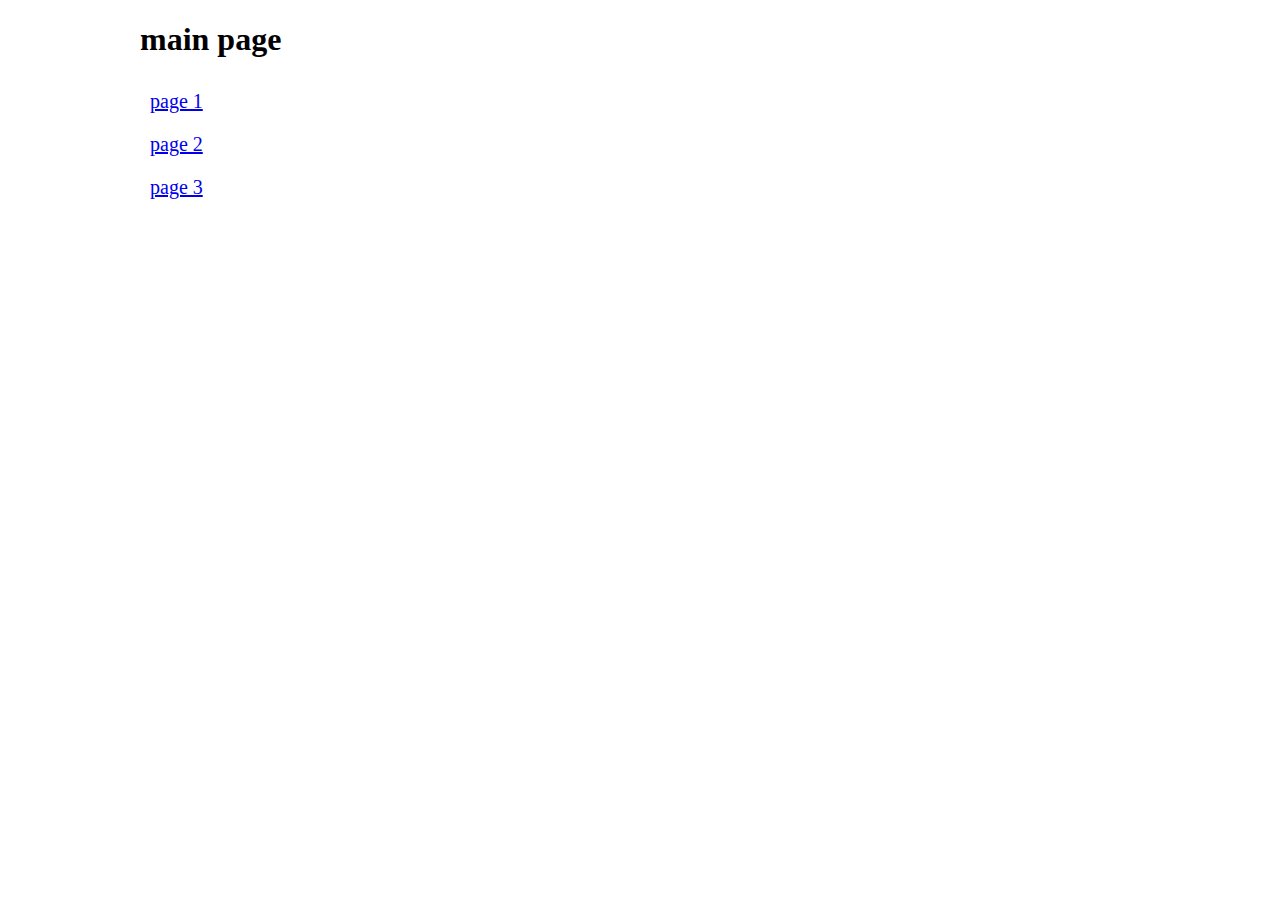
<file: index.html>
<!DOCTYPE html>
<html lang="en">
<head>
    <meta charset="UTF-8">
    <title>main</title>

    <link rel="stylesheet" type="text/css" href="styles.css"/>
    <script src="backhack.js"></script>
</head>

<body>
    <h1>main page</h1>

    <a href="page1.html">page 1</a>
    <a href="page2.html">page 2</a>
    <a href="page3.html">page 3</a>

    <div id="backhackModal" class="hidden">
        <h1>Wait! Don't leave us!</h1>
    </div>
</body>

</html>
</file>
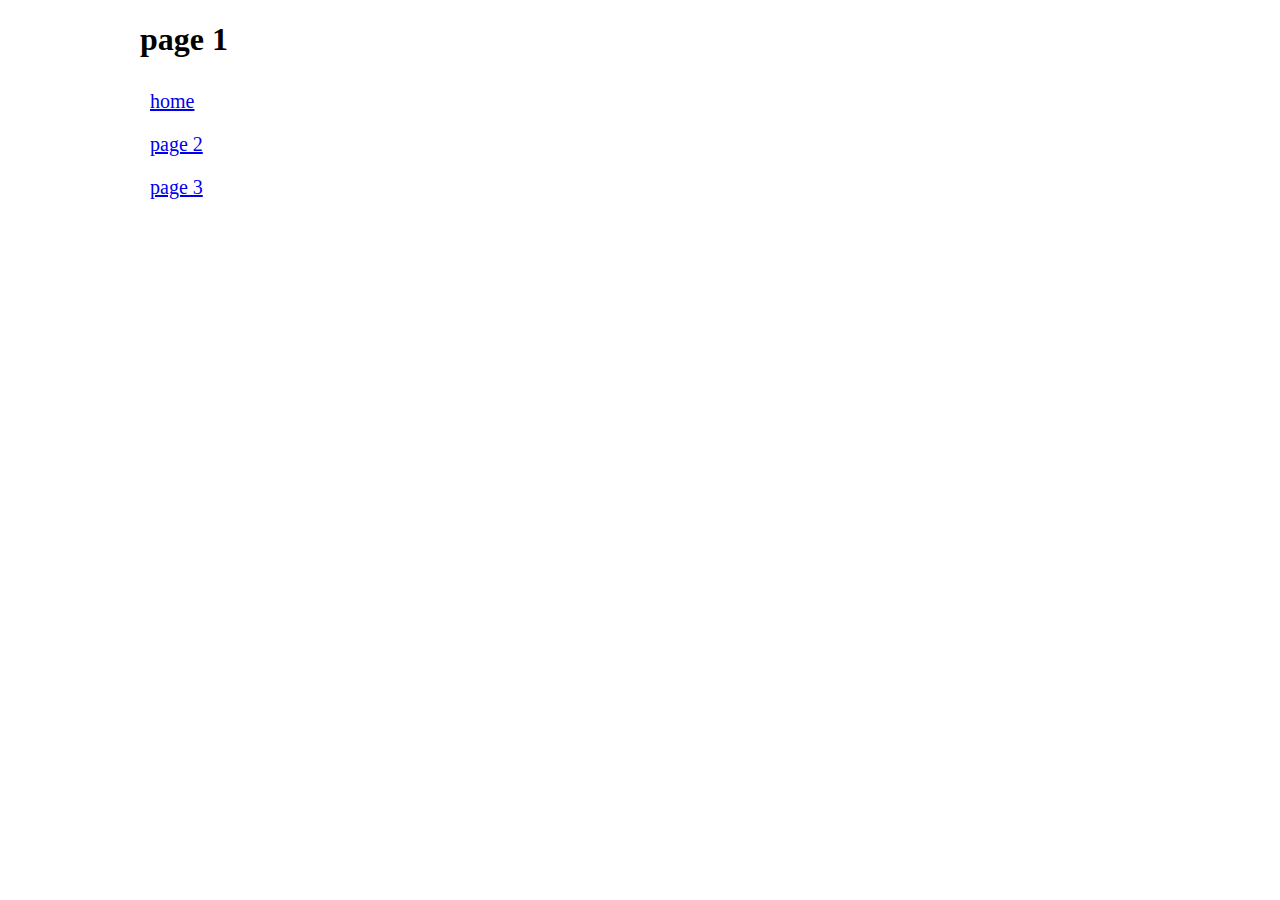
<file: page1.html>
<!DOCTYPE html>
<html lang="en">
<head>
    <meta charset="UTF-8">
    <title>page 1</title>
    <link rel="stylesheet" type="text/css" href="styles.css" />
    <script src="backhack.js"></script>
</head>

<body>
    <h1>page 1</h1>

    <a href="index.html">home</a>
    <a href="page2.html">page 2</a>
    <a href="page3.html">page 3</a>

    <div id="backhackModal" class="hidden">
        <h1>Wait! Don't leave us!</h1>
    </div>
</body>
</html>
</file>
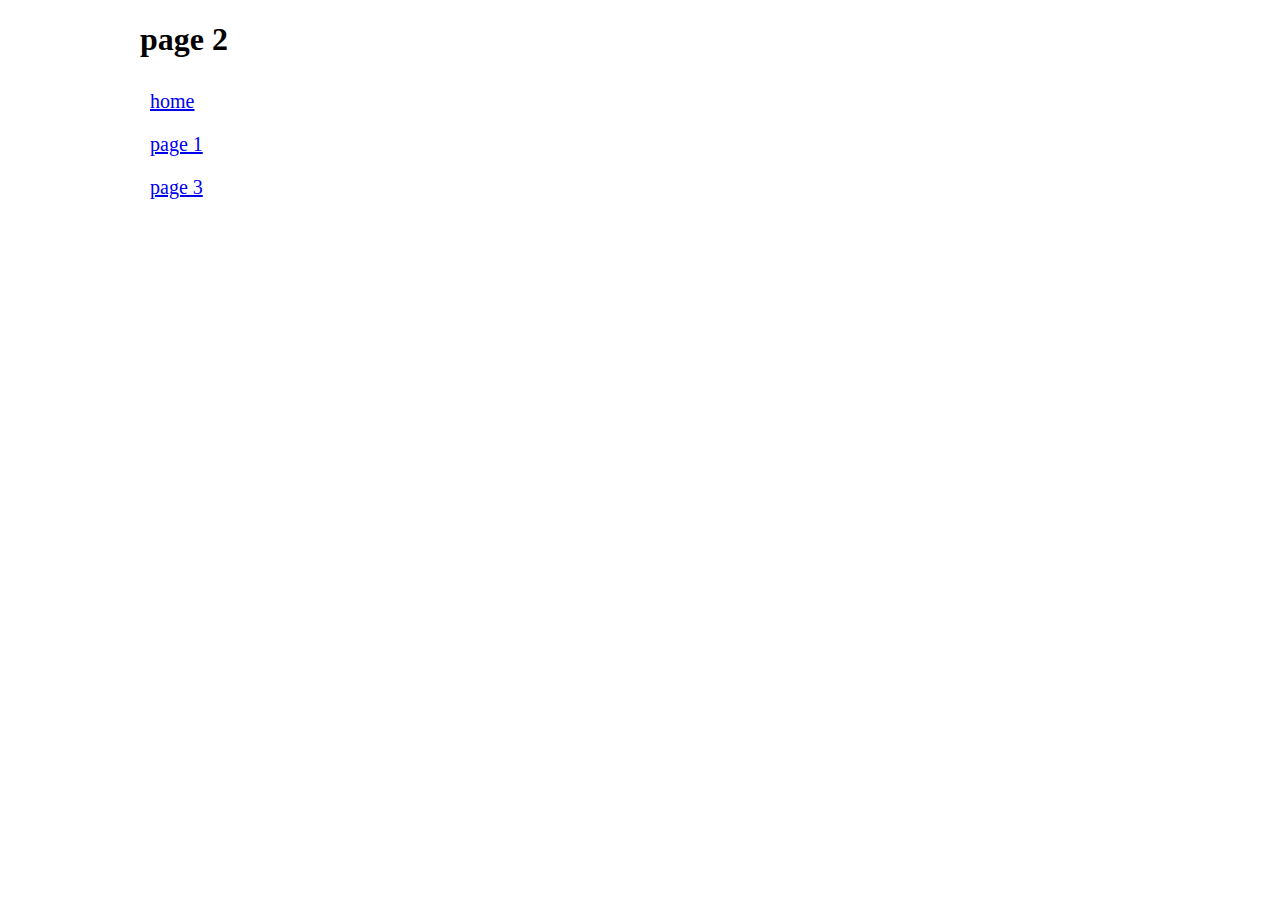
<file: page2.html>
<!DOCTYPE html>
<html lang="en">
<head>
    <meta charset="UTF-8">
    <title>page 2</title>
    <link rel="stylesheet" type="text/css" href="styles.css" />
    <script src="backhack.js"></script>
</head>

<body>
    <h1>page 2</h1>

    <a href="index.html">home</a>
    <a href="page1.html">page 1</a>
    <a href="page3.html">page 3</a>

    <div id="backhackModal" class="hidden">
        <h1>Wait! Don't leave us!</h1>
    </div>
</body>
</html>
</file>
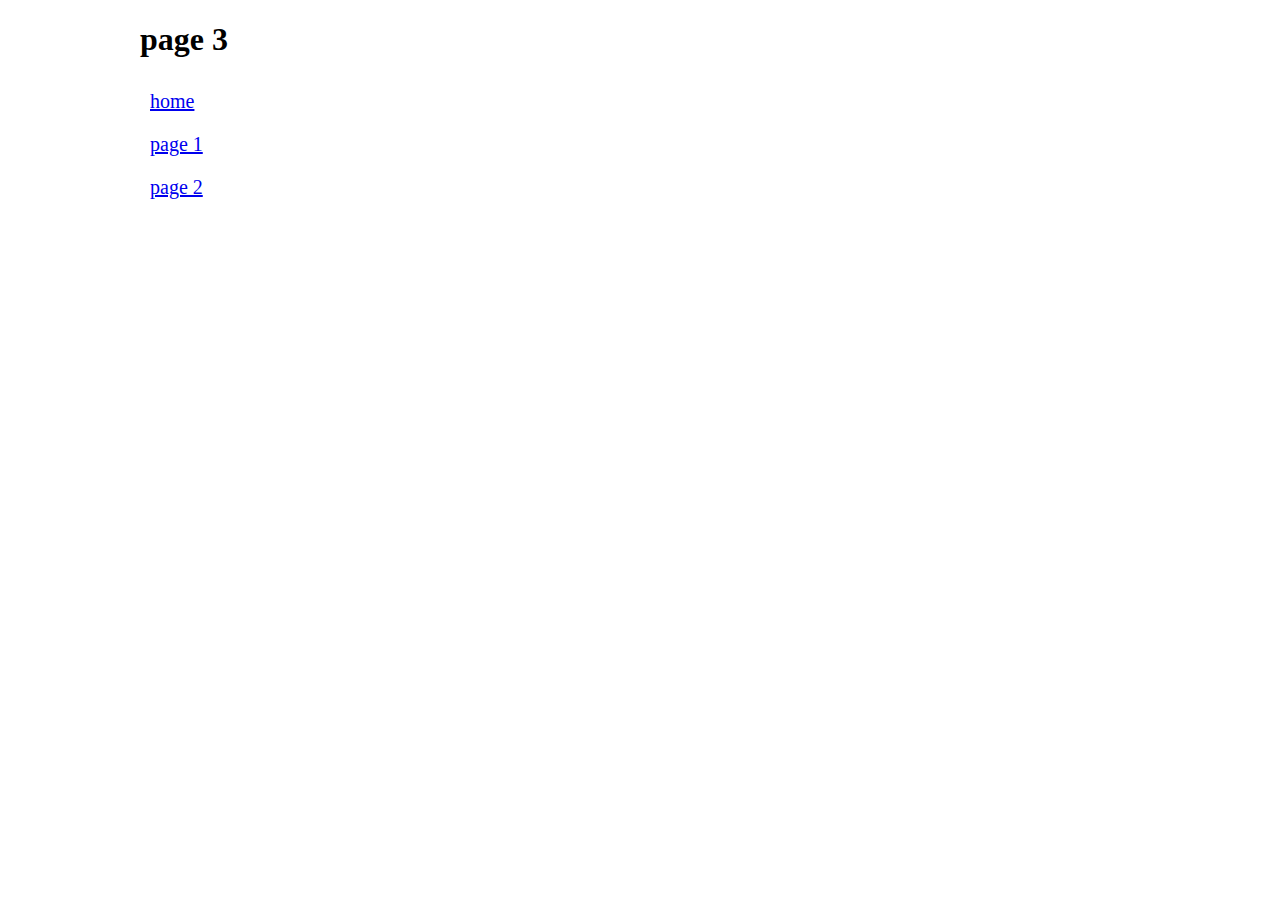
<file: page3.html>
<!DOCTYPE html>
<html lang="en">
<head>
    <meta charset="UTF-8">
    <title>page 3</title>
    <link rel="stylesheet" type="text/css" href="styles.css" />
    <script src="backhack.js"></script>
</head>

<body>
    <h1>page 3</h1>

    <a href="index.html">home</a>
    <a href="page1.html">page 1</a>
    <a href="page2.html">page 2</a>

    <div id="backhackModal" class="hidden">
        <h1>Wait! Don't leave us!</h1>
    </div>
</body>
</html>
</file>
<file: styles.css>
body {
    max-width: 1000px;
    margin: 0 auto;
}

a {
    display: block;
    padding: 10px;
    font-size: 20px;
}

.hidden {
    display: none;
}

#backhackModal {
    color: red;
    text-align: center;
    padding: 20px;
    border: 2px dashed red;
}
</file>
